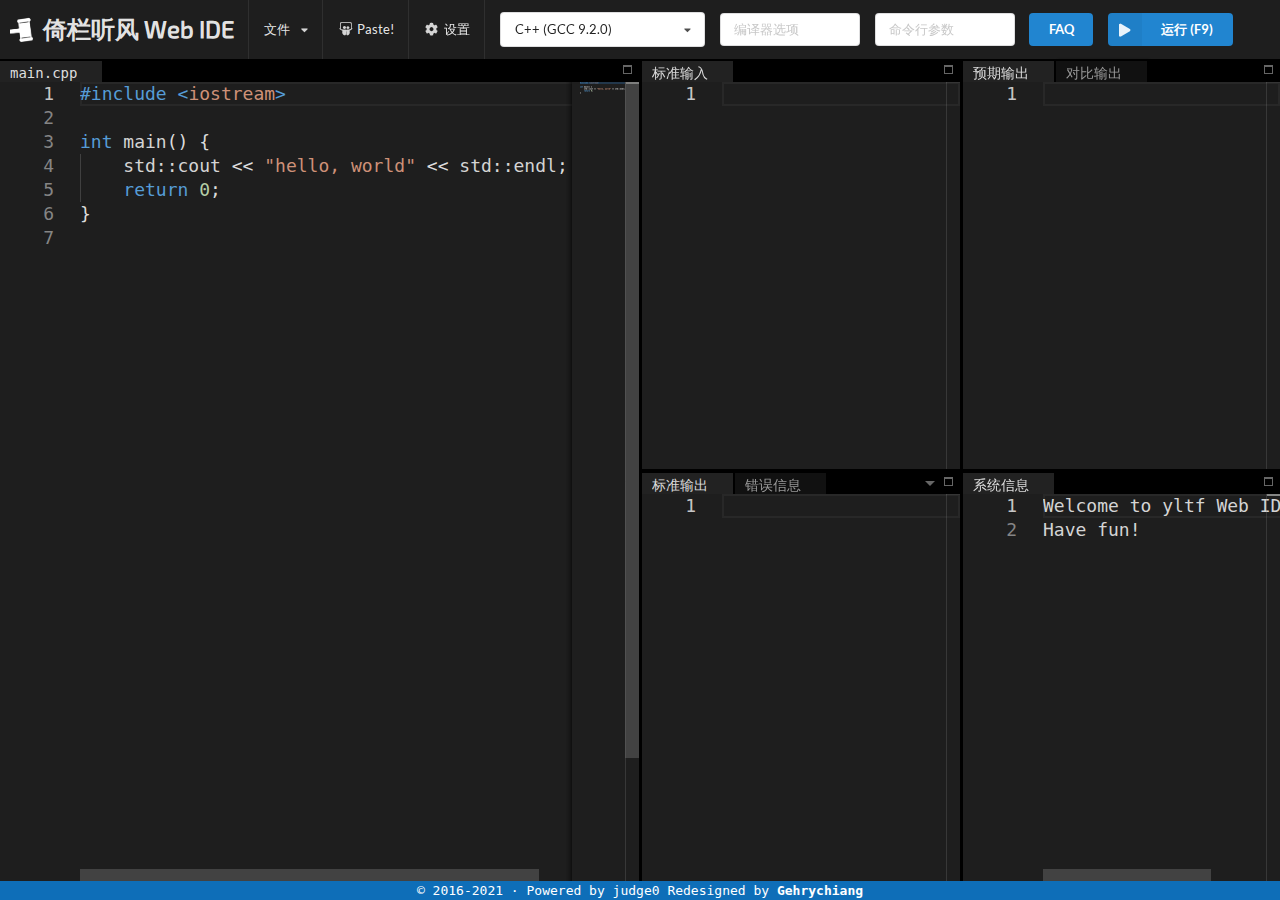
<file: frontend/index.html>
<!DOCTYPE html>
<html>

<head>
    <meta charset="UTF-8">
    <meta name="description"
        content="Free and open-source online code editor that allows you to write and execute code from a rich set of languages.">
    <meta name="keywords"
        content="online editor, online code editor, online ide, online compiler, online interpreter, run code online, learn programming online,            online debugger, programming in browser, online code runner, online code execution, debug online, debug C code online, debug C++ code online,            programming online, snippet, snippets, code snippet, code snippets, pastebin, execute code, programming in browser, run c online, run C++ online,            run java online, run python online, run ruby online, run c# online, run rust online, run pascal online, run basic online">
    <meta name="author" content="Herman Zvonimir Došilović">
    <meta name="viewport" content="width=device-width, initial-scale=1.0">
    <meta property="og:title" content="倚栏听风Web IDE-轻量的云端IDE">
    <meta property="og:description"
        content="Free and open-source online code editor that allows you to write and execute code from a rich set of languages.">
    <meta property="og:image" content="./images/wallpaper.png">
    <script src="js/jquery.min.js" integrity="sha256-9/aliU8dGd2tb6OSsuzixeV4y/faTqgFtohetphbbj0="
        crossorigin="anonymous"></script>
    <script src="js/goldenlayout.min.js" integrity="sha256-NhJAZDfGgv4PiB+GVlSrPdh3uc75XXYSM4su8hgTchI="
        crossorigin="anonymous"></script>
    <link rel="stylesheet" href="css/goldenlayout-base.css"
        integrity="sha256-oIDR18yKFZtfjCJfDsJYpTBv1S9QmxYopeqw2dO96xM=" crossorigin="anonymous" />
    <link rel="stylesheet" href="css/goldenlayout-dark-theme.css"
        integrity="sha256-ygw8PvSDJJUGLf6Q9KIQsYR3mOmiQNlDaxMLDOx9xL0=" crossorigin="anonymous" />
    <script>        var require = { paths: { "vs": "vs/", "monaco-vim": "./js/monaco-vim", "monaco-emacs": "./js/monaco-emacs", } };</script>
    <script src="vs/loader.js"></script>
    <script src="vs/editor/editor.main.nls.js"></script>
    <script src="vs/editor/editor.main.js"></script>
    <link rel="stylesheet" href="css/semantic.min.css" integrity="sha256-bLGznxWGcwizfnii6tm9y26LelPxA/+krcuzSKeCuKo="
        crossorigin="anonymous" />
    <script src="js/semantic.min.js" integrity="sha256-t8GepnyPmw9t+foMh3mKNvcorqNHamSKtKRxxpUEgFI="
        crossorigin="anonymous"></script>
    <link href="css/Exo2.css" rel="stylesheet">
    <script type="text/javascript" src="third_party/download.js"></script>
    <link type="text/css" rel="stylesheet" href="css/ide.css">
    <script type="text/javascript" src="js/ide.js"></script>
    <title>倚栏听风Web IDE-轻量的云端IDE</title>
    <link rel="shortcut icon" href="./favicon.ico" type="image/x-icon">
    <link rel="icon" href="./favicon.ico" type="image/x-icon">
</head>

<body>
    <div id="site-navigation" class="ui small inverted menu">
        <div id="site-header" class="header item"><a href="https://ide.yilantingfeng.site/"><img id="site-icon"
                    src="./images/judge0_icon.png">
                <h2>倚栏听风 Web IDE</h2>
            </a></div>
        <div class="left menu">
            <div class="ui dropdown item site-links on-hover"> 文件<i class="dropdown icon"></i>
                <div class="menu"><a class="item" target="_blank" href="https://ide.yilantingfeng.site/"><i
                            class="file code icon"></i> 新文件</a>
                    <div class="item" onclick="save()"><i class="save icon"></i> 保存 (Ctrl + S)</div>
                    <div class="item" onclick="downloadSource()"><i class="download icon"></i> 下载</div>
                    <div id="insert-template-btn" class="item"><i class="file code outline icon"></i> 恢复默认代码</div>
                </div>
            </div>
            <div class="link item" id="paste-area" onclick="$('#code-paste').modal('show')"><i
                    class="slideshare icon"></i> Paste!</div>
            <div class="link item" id="con-area" onclick="$('#site-settings').modal('show')"><i class="cog icon"></i> 设置
            </div>
            <div class="item borderless" id="select-language-area"><select id="select-language"
                    class="ui fluid search selection dropdown">
                    <option value="45" mode="UNKNOWN">Assembly (NASM 2.14.02)</option>
                    <option value="46" mode="shell">Bash (5.0.0)</option>
                    <option value="47" mode="UNKNOWN">Basic (FBC 1.07.1)</option>
                    <option value="75" mode="c">C (Clang 7.0.1)</option>
                    <option value="48" mode="c">C (GCC 7.4.0)</option>
                    <option value="49" mode="c">C (GCC 8.3.0)</option>
                    <option value="50" mode="c">C (GCC 9.2.0)</option>
                    <option value="51" mode="csharp">C# (Mono 6.6.0.161)</option>
                    <option value="76" mode="cpp">C++ (Clang 7.0.1)</option>
                    <option value="52" mode="cpp">C++ (GCC 7.4.0)</option>
                    <option value="53" mode="cpp">C++ (GCC 8.3.0)</option>
                    <option value="54" mode="cpp">C++ (GCC 9.2.0)</option>
                    <option value="1020" mode="cpp">C++ (GCC 9.2.0) with O2</option>
                    <option value="86" mode="clojure">Clojure (1.10.1)</option>
                    <option value="77" mode="UNKNOWN">COBOL (GnuCOBOL 2.2)</option>
                    <option value="55" mode="UNKNOWN">Common Lisp (SBCL 2.0.0)</option>
                    <option value="56" mode="UNKNOWN">D (DMD 2.089.1)</option>
                    <option value="57" mode="UNKNOWN">Elixir (1.9.4)</option>
                    <option value="58" mode="UNKNOWN">Erlang (OTP 22.2)</option>
                    <option value="44" mode="plaintext">Executable</option>
                    <option value="87" mode="fsharp">F# (.NET Core SDK 3.1.202)</option>
                    <option value="60" mode="go">Go (1.13.5)</option>
                    <option value="88" mode="UNKNOWN">Groovy (3.0.3)</option>
                    <option value="61" mode="UNKNOWN">Haskell (GHC 8.8.1)</option>
                    <option value="62" mode="java">Java (OpenJDK 13.0.1)</option>
                    <option value="63" mode="javascript">JavaScript (Node.js 12.14.0)</option>
                    <option value="78" mode="kotlin">Kotlin (1.3.70)</option>
                    <option value="64" mode="lua">Lua (5.3.5)</option>
                    <option value="79" mode="objective-c">Objective-C (Clang 7.0.1)</option>
                    <option value="65" mode="UNKNOWN">OCaml (4.09.0)</option>
                    <option value="66" mode="UNKNOWN">Octave (5.1.0)</option>
                    <option value="67" mode="pascal">Pascal (FPC 3.0.4)</option>
                    <option value="85" mode="perl">Perl (5.28.1)</option>
                    <option value="68" mode="php">PHP (7.4.1)</option>
                    <option value="43" mode="plaintext">Plain Text</option>
                    <option value="69" mode="UNKNOWN">Prolog (GNU Prolog 1.4.5)</option>
                    <option value="70" mode="python">Python (2.7.17)</option>
                    <option value="71" mode="python">Python (3.8.1)</option>
                    <option value="80" mode="r">R (4.0.0)</option>
                    <option value="72" mode="ruby">Ruby (2.7.0)</option>
                    <option value="73" mode="rust">Rust (1.40.0)</option>
                    <option value="81" mode="UNKNOWN">Scala (2.13.2)</option>
                    <option value="82" mode="sql">SQL (SQLite 3.27.2)</option>
                    <option value="83" mode="swift">Swift (5.2.3)</option>
                    <option value="74" mode="typescript">TypeScript (3.7.4)</option>
                    <option value="84" mode="vb">Visual Basic.Net (vbnc 0.0.0.5943)</option>
                </select></div>
            <div class="item fitted borderless" id="compiler-options-area">
                <div class="ui input"><input id="compiler-options" type="text" placeholder="编译器选项"></div>
            </div>
            <div class="item borderless" id="command-line-arguments-area">
                <div class="ui input"><input id="command-line-arguments" type="text" placeholder="命令行参数"></div>
            </div>
            <div class="item fitted borderless" id="faq-area"><button id="faq-btn" class="ui blue button"
                    onclick="$('#faq').modal('show')"> FAQ</button></div>
            <div class="item borderless" id="pc-run"><button id="run-btn" class="ui primary labeled icon button"><i
                        class="play icon"></i>运行 (F9)</button></div>
            <div class="item borderless" id="min-run" style="display: none;"><button id="run-btn"
                    class="ui primary button">运行</button></div>
        </div>
    </div>

    <div id="site-content">
        <div id="site-message" class="ui icon message"
            style="width:160px; z-index:100; position:fixed; right:20px;top:100px; float:right; background:0#fff;display: none;">
            <i class="mini save icon" style="font-size: 1.8rem;"></i>
            <div class="content">
                <div class="header" style="font-size:16px"> 代码已保存</div>
            </div>
        </div>

    </div>
    <div id="site-modal" class="ui tiny modal"><i class="close icon"></i>
        <div class="header"><span id="title"></span></div>
        <div class="content"></div>
    </div>
    <div id="site-settings" class="ui tiny modal"><i class="close icon"></i>
        <div class="header"><i class="cog icon"></i> 设置</div>
        <div class="content">
            <div class="ui form">
                <div class="inline fields"><label>编辑器模式（暂不开放）</label>
                    <div class="field">
                        <div class="ui radio disabled checkbox"><input type="radio" name="editor-mode" value="normal"
                                checked="checked"><label>Normal</label></div>
                    </div>
                    <div class="field">
                        <div class="ui radio disabled checkbox"><input type="radio" name="editor-mode"
                                value="vim"><label>Vim</label></div>
                    </div>
                    <div class="field">
                        <div class="ui radio disabled checkbox"><input type="radio" name="editor-mode"
                                value="emacs"><label>Emacs</label></div>
                    </div>
                </div>
                <div class="item no-left-padding borderless">
                    <div class="link item" onclick="$('#server-status').modal('show')"><button id="status-btn"
                            class="ui blue button">评测服务状态</button></div>
                </div>
                <!-- <div class="item no-left-padding borderless">
                    <div class="link item" onclick="$('#latest-submissions').modal('show')" style="margin-left: 11rem;">
                        <button id="submissions-btn" class="ui blue button">最近提交</button></div>
                </div> -->
            </div>
        </div>
    </div>

    <div id="code-paste" class="ui tiny modal"><i class="close icon"></i>
        <div class="header"><i class="slideshare icon"></i> 代码快照剪贴板</div>
        <div class="content">
            <div class="ui form" id="paste-panel">
                <div class="inline fields"><label>发布者：</label>
                    <div class="field">
                        <div class="ui input"><input id="poster-id" type="text" placeholder="默认Anonymous"></div>
                    </div>
                </div>
                <div class="inline fields" style="display: flex;"><label>失效时间</label>
                    <!--下拉选单，时间-->
                    <div class="field">
                        <div class="ui selection dropdown" id="expire-selection">
                            <input type="hidden" id="poster-expire" name="expire-time">
                            <i class="dropdown icon"></i>
                            <div class="default text">不可为空</div>
                            <div class="menu">
                                <div class="item" data-value=1>1 小时</div>
                                <div class="item" data-value=6>6 小时</div>
                                <div class="item" data-value=24>1 天</div>
                                <div class="item" data-value=168>1 周</div>
                                <div class="item" data-value=672>1 月</div>
                                <div class="item" data-value=10752>1 年</div>
                                <div class="item" data-value=-1>永不失效</div>
                            </div>
                        </div>
                    </div>
                    <div class="item no-left-padding borderless">
                        <button id="paste-btn" class="ui blue button">发布</button>
                        <!--加载转圈-->
                    </div>
                    <div class="ui active inverted dimmer" id="paste-state" style="display: none;">
                        <div class="ui text loader">发布中</div>
                    </div>
                </div>

                <!--按钮 paste-->
            </div>
            <div class="ui form" id="paste-result" style="display: none;">
                <div class="inline fields" style="position:relative;"><label>快照链接</label>
                    <div class="ui action input" style="width: 450px;">
                        <input readonly type="text" id="paste-link-res">
                        <button class="ui teal right labeled icon button" id="paste-copy">
                            <i id="copy-res" class="copy icon"></i>
                            复制
                        </button>
                    </div>
                </div>

            </div>
        </div>
    </div>
    <div id="server-status" class="ui tiny modal"><i class="close icon"></i>
        <div class="header"><i class="cog icon"></i> 状态</div>
        <div class="content">
            <div class="ui form">
                <div class="inline fields"><span id="server-stat-info"></span></div>
            </div>
        </div>
    </div>
    <div id="latest-submissions" class="ui tiny modal"><i class="close icon"></i>
        <div class="header"><i class="cog icon"></i> 最近处理的提交（仅显示前20次）</div>
        <div class="content">
            <div class="ui form">
                <div class="inline fields"><span id="server-stat-info"></span></div>
            </div>
        </div>
    </div>
    <div id="faq" class="ui modal"><i class="close icon"></i>
        <div class="header"><i class="info circle icon"></i> FAQ</div>
        <div class="content">
            <div class="ui form">
                <div class="inline fields"><span id="faqtext" style="font-size: 20px;">倚栏听风Web IDE——基于Judge0的IDE
                        demo二次开发<br> 致力做最友好，最简单，最高效的Web IDE <br> 全新剪贴板功能已上线，欢迎使用</span></div>
            </div>
        </div>
    </div>
    <div id="site-footer">
        <div id="editor-status-line"></div><span id="author-area">© 2016-2021 · Powered by judge0 Redesigned by <a
                href=mailto:gehrychiang@aliyun.com style="color: #fff;">Gehrychiang</a></span><span
            id="status-line"></span>
    </div>
</body>

</html>
</file>
<file: frontend/css/goldenlayout-base.css>
.lm_root{position:relative}.lm_row>.lm_item{float:left}.lm_content{overflow:hidden;position:relative}.lm_dragging,.lm_dragging *{cursor:move !important;user-select:none}.lm_maximised{position:absolute;top:0;left:0;z-index:40}.lm_maximise_placeholder{display:none}.lm_splitter{position:relative;z-index:20}.lm_splitter:hover,.lm_splitter.lm_dragging{background:orange}.lm_splitter.lm_vertical .lm_drag_handle{width:100%;position:absolute;cursor:ns-resize}.lm_splitter.lm_horizontal{float:left;height:100%}.lm_splitter.lm_horizontal .lm_drag_handle{height:100%;position:absolute;cursor:ew-resize}.lm_header{overflow:visible;position:relative;z-index:1}.lm_header [class^=lm_]{box-sizing:content-box !important}.lm_header .lm_controls{position:absolute;right:3px}.lm_header .lm_controls>li{cursor:pointer;float:left;width:18px;height:18px;text-align:center}.lm_header ul{margin:0;padding:0;list-style-type:none}.lm_header .lm_tabs{position:absolute}.lm_header .lm_tab{cursor:pointer;float:left;height:14px;margin-top:1px;padding:0 10px 5px;padding-right:25px;position:relative}.lm_header .lm_tab i{width:2px;height:19px;position:absolute}.lm_header .lm_tab i.lm_left{top:0;left:-2px}.lm_header .lm_tab i.lm_right{top:0;right:-2px}.lm_header .lm_tab .lm_title{display:inline-block;overflow:hidden;text-overflow:ellipsis}.lm_header .lm_tab .lm_close_tab{width:14px;height:14px;position:absolute;top:0;right:0;text-align:center}.lm_stack.lm_left .lm_header,.lm_stack.lm_right .lm_header{height:100%}.lm_dragProxy.lm_left .lm_header,.lm_dragProxy.lm_right .lm_header,.lm_stack.lm_left .lm_header,.lm_stack.lm_right .lm_header{width:20px;float:left;vertical-align:top}.lm_dragProxy.lm_left .lm_header .lm_tabs,.lm_dragProxy.lm_right .lm_header .lm_tabs,.lm_stack.lm_left .lm_header .lm_tabs,.lm_stack.lm_right .lm_header .lm_tabs{transform-origin:left top;top:0;width:1000px}.lm_dragProxy.lm_left .lm_header .lm_controls,.lm_dragProxy.lm_right .lm_header .lm_controls,.lm_stack.lm_left .lm_header .lm_controls,.lm_stack.lm_right .lm_header .lm_controls{bottom:0}.lm_dragProxy.lm_left .lm_items,.lm_dragProxy.lm_right .lm_items,.lm_stack.lm_left .lm_items,.lm_stack.lm_right .lm_items{float:left}.lm_dragProxy.lm_left .lm_header .lm_tabs,.lm_stack.lm_left .lm_header .lm_tabs{transform:rotate(-90deg) scaleX(-1);left:0}.lm_dragProxy.lm_left .lm_header .lm_tabs .lm_tab,.lm_stack.lm_left .lm_header .lm_tabs .lm_tab{transform:scaleX(-1);margin-top:1px}.lm_dragProxy.lm_left .lm_header .lm_tabdropdown_list,.lm_stack.lm_left .lm_header .lm_tabdropdown_list{top:initial;right:initial;left:20px}.lm_dragProxy.lm_right .lm_content{float:left}.lm_dragProxy.lm_right .lm_header .lm_tabs,.lm_stack.lm_right .lm_header .lm_tabs{transform:rotate(90deg) scaleX(1);left:100%;margin-left:0}.lm_dragProxy.lm_right .lm_header .lm_controls,.lm_stack.lm_right .lm_header .lm_controls{left:3px}.lm_dragProxy.lm_right .lm_header .lm_tabdropdown_list,.lm_stack.lm_right .lm_header .lm_tabdropdown_list{top:initial;right:20px}.lm_dragProxy.lm_bottom .lm_header .lm_tab,.lm_stack.lm_bottom .lm_header .lm_tab{margin-top:0;border-top:none}.lm_dragProxy.lm_bottom .lm_header .lm_controls,.lm_stack.lm_bottom .lm_header .lm_controls{top:3px}.lm_dragProxy.lm_bottom .lm_header .lm_tabdropdown_list,.lm_stack.lm_bottom .lm_header .lm_tabdropdown_list{top:initial;bottom:20px}.lm_drop_tab_placeholder{float:left;width:100px;height:10px;visibility:hidden}.lm_header .lm_controls .lm_tabdropdown:before{content:'';width:0;height:0;vertical-align:middle;display:inline-block;border-top:5px dashed;border-right:5px solid transparent;border-left:5px solid transparent;color:white}.lm_header .lm_tabdropdown_list{position:absolute;top:20px;right:0;z-index:5;overflow:hidden}.lm_header .lm_tabdropdown_list .lm_tab{clear:both;padding-right:10px;margin:0}.lm_header .lm_tabdropdown_list .lm_tab .lm_title{width:100px}.lm_header .lm_tabdropdown_list .lm_close_tab{display:none !important}.lm_dragProxy{position:absolute;top:0;left:0;z-index:30}.lm_dragProxy .lm_header{background:transparent}.lm_dragProxy .lm_content{border-top:none;overflow:hidden}.lm_dropTargetIndicator{display:none;position:absolute;z-index:20}.lm_dropTargetIndicator .lm_inner{width:100%;height:100%;position:relative;top:0;left:0}.lm_transition_indicator{display:none;width:20px;height:20px;position:absolute;top:0;left:0;z-index:20}.lm_popin{width:20px;height:20px;position:absolute;bottom:0;right:0;z-index:9999}.lm_popin>*{width:100%;height:100%;position:absolute;top:0;left:0}.lm_popin>.lm_bg{z-index:10}.lm_popin>.lm_icon{z-index:20}/*# sourceMappingURL=goldenlayout-base.css.map */
</file>
<file: frontend/css/goldenlayout-dark-theme.css>
.lm_goldenlayout{background:#000000}.lm_content{background:#222222}.lm_dragProxy .lm_content{box-shadow:2px 2px 4px rgba(0,0,0,0.9)}.lm_dropTargetIndicator{box-shadow:inset 0 0 30px #000000;outline:1px dashed #cccccc;transition:all 200ms ease}.lm_dropTargetIndicator .lm_inner{background:#000000;opacity:.2}.lm_splitter{background:#000000;opacity:.001;transition:opacity 200ms ease}.lm_splitter:hover,.lm_splitter.lm_dragging{background:#444444;opacity:1}.lm_header{height:20px;user-select:none}.lm_header.lm_selectable{cursor:pointer}.lm_header .lm_tab{font-family:Arial,sans-serif;font-size:12px;color:#999999;background:#111111;box-shadow:2px -2px 2px rgba(0,0,0,0.3);margin-right:2px;padding-bottom:2px;padding-top:2px}.lm_header .lm_tab .lm_close_tab{width:11px;height:11px;background-image:url([data-uri]);background-position:center center;background-repeat:no-repeat;top:4px;right:6px;opacity:.4}.lm_header .lm_tab .lm_close_tab:hover{opacity:1}.lm_header .lm_tab.lm_active{border-bottom:none;box-shadow:0 -2px 2px #000000;padding-bottom:3px}.lm_header .lm_tab.lm_active .lm_close_tab{opacity:1}.lm_dragProxy.lm_bottom .lm_header .lm_tab,.lm_stack.lm_bottom .lm_header .lm_tab{box-shadow:2px 2px 2px rgba(0,0,0,0.3)}.lm_dragProxy.lm_bottom .lm_header .lm_tab.lm_active,.lm_stack.lm_bottom .lm_header .lm_tab.lm_active{box-shadow:0 2px 2px #000000}.lm_selected .lm_header{background-color:#452500}.lm_tab:hover,.lm_tab.lm_active{background:#222222;color:#dddddd}.lm_header .lm_controls .lm_tabdropdown:before{color:#ffffff}.lm_controls>li{position:relative;background-position:center center;background-repeat:no-repeat;opacity:.4;transition:opacity 300ms ease}.lm_controls>li:hover{opacity:1}.lm_controls .lm_popout{background-image:url([data-uri])}.lm_controls .lm_maximise{background-image:url([data-uri])}.lm_controls .lm_close{background-image:url([data-uri])}.lm_maximised .lm_header{background-color:#000000}.lm_maximised .lm_controls .lm_maximise{background-image:url([data-uri])}.lm_transition_indicator{background-color:#000000;border:1px dashed #555555}.lm_popin{cursor:pointer}.lm_popin .lm_bg{background:#ffffff;opacity:.3}.lm_popin .lm_icon{background-image:url([data-uri]);background-position:center center;background-repeat:no-repeat;border-left:1px solid #eeeeee;border-top:1px solid #eeeeee;opacity:.7}.lm_popin:hover .lm_icon{opacity:1}/*# sourceMappingURL=goldenlayout-dark-theme.css.map */
</file>
<file: frontend/css/Exo2.css>
/* cyrillic-ext */
@font-face {
  font-family: 'Exo 2';
  font-style: normal;
  font-weight: 400;
  src: url(../font/7cH1v4okm5zmbvwkAx_sfcEuiD8jvvKsNNC_nps.woff2) format('woff2');
  unicode-range: U+0460-052F, U+1C80-1C88, U+20B4, U+2DE0-2DFF, U+A640-A69F, U+FE2E-FE2F;
}
/* cyrillic */
@font-face {
  font-family: 'Exo 2';
  font-style: normal;
  font-weight: 400;
  src: url(../font/7cH1v4okm5zmbvwkAx_sfcEuiD8jvvKsPdC_nps.woff2) format('woff2');
  unicode-range: U+0400-045F, U+0490-0491, U+04B0-04B1, U+2116;
}
/* vietnamese */
@font-face {
  font-family: 'Exo 2';
  font-style: normal;
  font-weight: 400;
  src: url(../font/7cH1v4okm5zmbvwkAx_sfcEuiD8jvvKsNtC_nps.woff2) format('woff2');
  unicode-range: U+0102-0103, U+0110-0111, U+0128-0129, U+0168-0169, U+01A0-01A1, U+01AF-01B0, U+1EA0-1EF9, U+20AB;
}
/* latin-ext */
@font-face {
  font-family: 'Exo 2';
  font-style: normal;
  font-weight: 400;
  src: url(../font/7cH1v4okm5zmbvwkAx_sfcEuiD8jvvKsN9C_nps.woff2) format('woff2');
  unicode-range: U+0100-024F, U+0259, U+1E00-1EFF, U+2020, U+20A0-20AB, U+20AD-20CF, U+2113, U+2C60-2C7F, U+A720-A7FF;
}
/* latin */
@font-face {
  font-family: 'Exo 2';
  font-style: normal;
  font-weight: 400;
  src: url(../font/7cH1v4okm5zmbvwkAx_sfcEuiD8jvvKsOdC_.woff2) format('woff2');
  unicode-range: U+0000-00FF, U+0131, U+0152-0153, U+02BB-02BC, U+02C6, U+02DA, U+02DC, U+2000-206F, U+2074, U+20AC, U+2122, U+2191, U+2193, U+2212, U+2215, U+FEFF, U+FFFD;
}
</file>
<file: frontend/css/ide.css>
html,
body {
  height: 100%;
  min-height: 100%;
  margin: 0;
  padding: 0;
}
body {
  background: url(../images/judge0_background.png) no-repeat;
  height: 100%;
  width: 100%;
  size: 100%;
  overflow: hidden;
  -webkit-background-size: cover;
  -moz-background-size: cover;
  -o-background-size: cover;
  background-size: cover;
}
.ui[class*="left action"].input > .dropdown {
  border-radius: 0 0.28571429rem 0.28571429rem 0;
}
.ui.selection.dropdown {
  width: 205px;
  overflow: visible !important;
  max-height: none;

}
.lm_header .lm_tab {
  padding-bottom: 3px;
  height: 16px;
  text-align: center;
  font-family: "Helvetica Neue", monospace, monospace, "Droid Sans Fallback";
  font-size: 14px;
}
.lm_header .lm_tab.lm_active {
  box-shadow: none;
  padding-bottom: 3px;
}
#site-navigation {
  border-radius: 0;
  margin: 0;
  background: #1e1e1e;
  border-bottom: 1px solid rgba(255, 255, 255, 0.08);
  height: 60px;
}
#navigation-message {
  font-size: 1.2em;
  white-space: nowrap;
  overflow: hidden;
}
@keyframes slide {
  0% {
    transform: translateX(570px);
  }
  100% {
    transform: translateX(-100%);
  }
}
@-webkit-keyframes slide {
  0% {
    transform: translateX(570px);
  }
  100% {
    transform: translateX(-100%);
  }
}
.navigation-message-text {
  white-space: nowrap;
  -moz-animation: slide 60s linear infinite;
  -webkit-animation: slide 60s linear infinite;
  animation: slide 60s linear infinite;
}
.navigation-message-text:hover {
  -moz-animation-play-state: paused;
  -webkit-animation-play-state: paused;
  animation-play-state: paused;
}
#navigation-message a {
  color: #41a5f1;
  font-weight: bold;
}
#site-icon {
  width: 30px;
  height: 30px;
  vertical-align: middle;
}
#site-header {
  padding-left: 10px;
  padding-top: 0;
  padding-bottom: 0;
}
#site-header h2 {
  display: inline;
  vertical-align: middle;
  font-family: "Exo 2", sans-serif;
}
#site-content {
  height: calc(100% - 60px - 19px);
}
#site-modal .header {
  color: #db2828;
}
#site-footer,
#status-line,
#donate-line {
  background-color: #0e6eb8;
  bottom: 0;
  text-align: center;
  font-family: "Helvetica Neue", monospace, monospace, "Droid Sans Fallback";
  font-size: 13px;
  height: 19px;
  padding-left: 16px;
  padding-right: 16px;
  position: fixed;
}
#site-footer {
  color: #fff;
  left: 0;
  text-align: center;
  width: 100%;
}
#faqtext {
  color: #000;
  float: left;
  left: 0;
  text-align: left;
  font-size: 16px;
  width: fit-content;
  font-weight: 700;
}
#site-footer a {
  color: #41a5f1;
  font-weight: bold;
}
#site-footer a:hover {
  color: #a0d2f8;
}
#donate-line {
  float: left;
  left: 0;
  text-align: left;
  width: fit-content;
}
#status-line {
  color: #fff;
  float: left;
  left: 0;
  text-align: left;
  width: fit-content;
}
#server-stat-info {
  color: #000;
  float: left;
  left: 0;
  text-align: left;
  font-size: 16px;
  width: fit-content;
  font-weight: 700;
}
#sites-info {
  color: #000;
  float: left;
  left: 0;
  text-align: left;
  font-size: 16px;
  width: fit-content;
  font-weight: 700;
}
#site-modal .content {
  color: #000;
  float: left;
  left: 0;
  text-align: left;
  font-size: 16px;
  width: fit-content;
  font-weight: 700;
}
#editor-status-line {
  background: transparent;
  color: #fff;
  font-family: monospace;
  height: 19px;
  padding: 0 16px;
  width: inherit;
}
#expire-selection.shake{
    animation: shake 0.82s cubic-bezier(.36,.07,.19,.97) both;
    transform: translate3d(0, 0, 0);
    backface-visibility: hidden;
    perspective: 200px;
}
#editor-status-line input[type="text"] {
  background: transparent;
  border: 0;
  color: #fff;
  font-family: monospace;
  outline: 0;
}
#editor-status-line input[type="text"]::selection {
  background-color: #cce2ff;
  color: #fff;
}
.blink {
  animation: blinker 1s linear infinite;
}
@keyframes blinker {
  50% {
    background: #ffd700;
  }
}
.dot {
  background: #0e6eb8;
  position: absolute;
  border-radius: 50px;
  width: 5px;
  height: 5px;
  right: 7.5px;
  top: 7.5px;
}
.no-left-padding {
  padding-left: 0 !important;
}
input[type="text"] {
  width: 140px !important;
}
.slide-btn {
  width: 100px;
  display: inline-block;
  border: 1px solid;
  border-color: rgba(0, 0, 0, 0.1) rgba(0, 0, 0, 0.1) rgba(0, 0, 0, 0.25);
  border-radius: 5px;
  position: relative;
  overflow: hidden;
  cursor: pointer;
}
.slide-btn .inner-on,
.slide-btn .inner-off {
  width: 151px;
  box-sizing: border-box;
  display: inline-block;
  position: relative;
  left: 0;
  cursor: pointer;
  transition: left 0.5s;
}
.inner-on .left,
.inner-off .left {
  width: 50px;
  color: #fff;
  text-shadow: 0 -1px 0 rgba(0, 0, 0, 0.25);
  background: #58b058;
  text-align: center;
  display: inline-block;
  padding: 4px 0;
}
.inner-on .space,
.inner-off .space {
  width: 51px;
  display: inline-block;
  box-sizing: border-box;
  padding: 4px 0;
  color: #fff;
  background-color: #f5f5f5;
  border-left: 1px solid #ccc;
  border-right: 1px solid #ccc;
  text-shadow: 0 -1px 0 rgba(0, 0, 0, 0.25);
  background-image: linear-gradient(to bottom, #fff, #e6e6e6);
  border-color: rgba(0, 0, 0, 0.1) rgba(0, 0, 0, 0.1) rgba(0, 0, 0, 0.25);
}
.inner-on .right,
.inner-off .right {
  width: 50px;
  color: #fff;
  text-shadow: 0 -1px 0 rgba(0, 0, 0, 0.25);
  background: #f9a123;
  text-align: center;
  display: inline-block;
  padding: 4px 0;
}
</file>
